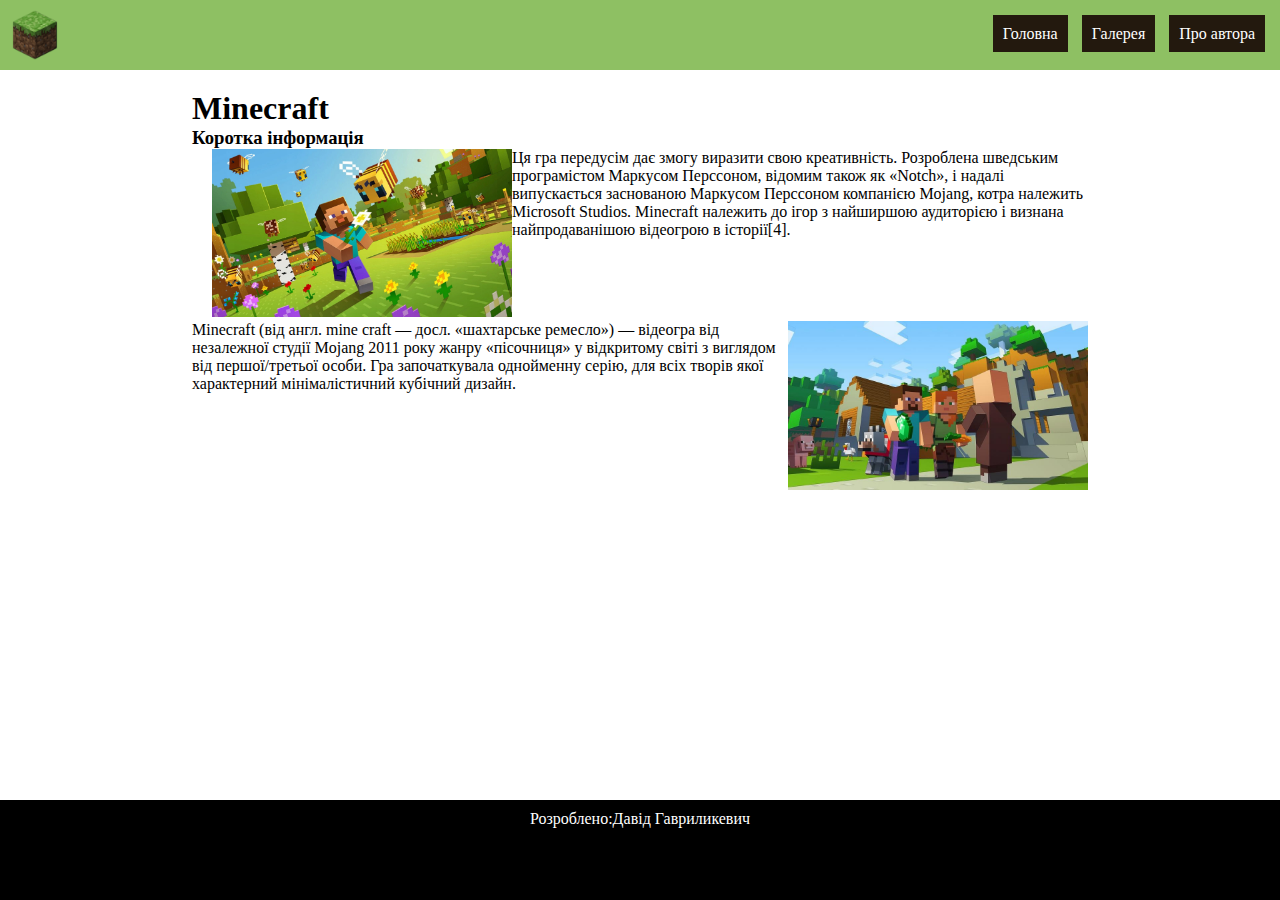
<file: index.html>
<!DOCTYPE html>
<html lang="en">
<head>
    <meta charset="UTF-8">
    <meta http-equiv="X-UA-Compatible" content="IE=edge">
    <meta name="viewport" content="width=device-width, initial-scale=1.0">
    <title>Моя улюблена гра</title>
    <link href="style.css" rel="stylesheet">
</head>
<body>
    <header>
        <div><img src="images/MinecraftIcon.webp" alt="Logo"></div>
        <ul>
            <li><a href="index.html">Головна</a></li>
            <li><a href="gallery.html">Галерея</a></li>
            <li><a href="about.html">Про автора</a></li>
        </ul>
    </header>
    <main>
	<h1>Minecraft<h1>
	<h3>Коротка інформація</h3>
        <section>
            <h3></h3>
            <div class="d1"><img src="images/minecraft-01.jpg" alt="Minecraft"></div>
            <p class="p1">Ця гра передусім дає змогу виразити свою креативність. Розроблена шведським програмістом Маркусом Перссоном, відомим також як «Notch», і надалі випускається заснованою Маркусом Перссоном компанією Mojang, котра належить Microsoft Studios. Minecraft належить до ігор з найширшою аудиторією і визнана найпродаванішою відеогрою в історії[4].</p>
        </section>
        <section>
            <h3></h3>
            <div class="d2"><img src="images/minecraft-03.jpg" alt="Minecraft"></div>
            <p class="p2">Minecraft (від англ. mine craft — досл. «шахтарське ремесло») — відеогра від незалежної студії Mojang 2011 року жанру «пісочниця» у відкритому світі з виглядом від першої/третьої особи. Гра започаткувала однойменну серію, для всіх творів якої характерний мінімалістичний кубічний дизайн.</p>
        </section>
    </main>    
    <footer>        
        
        <p>Розроблено:Давід Гавриликевич</p>
    </footer>
</body>
</html>
</file>
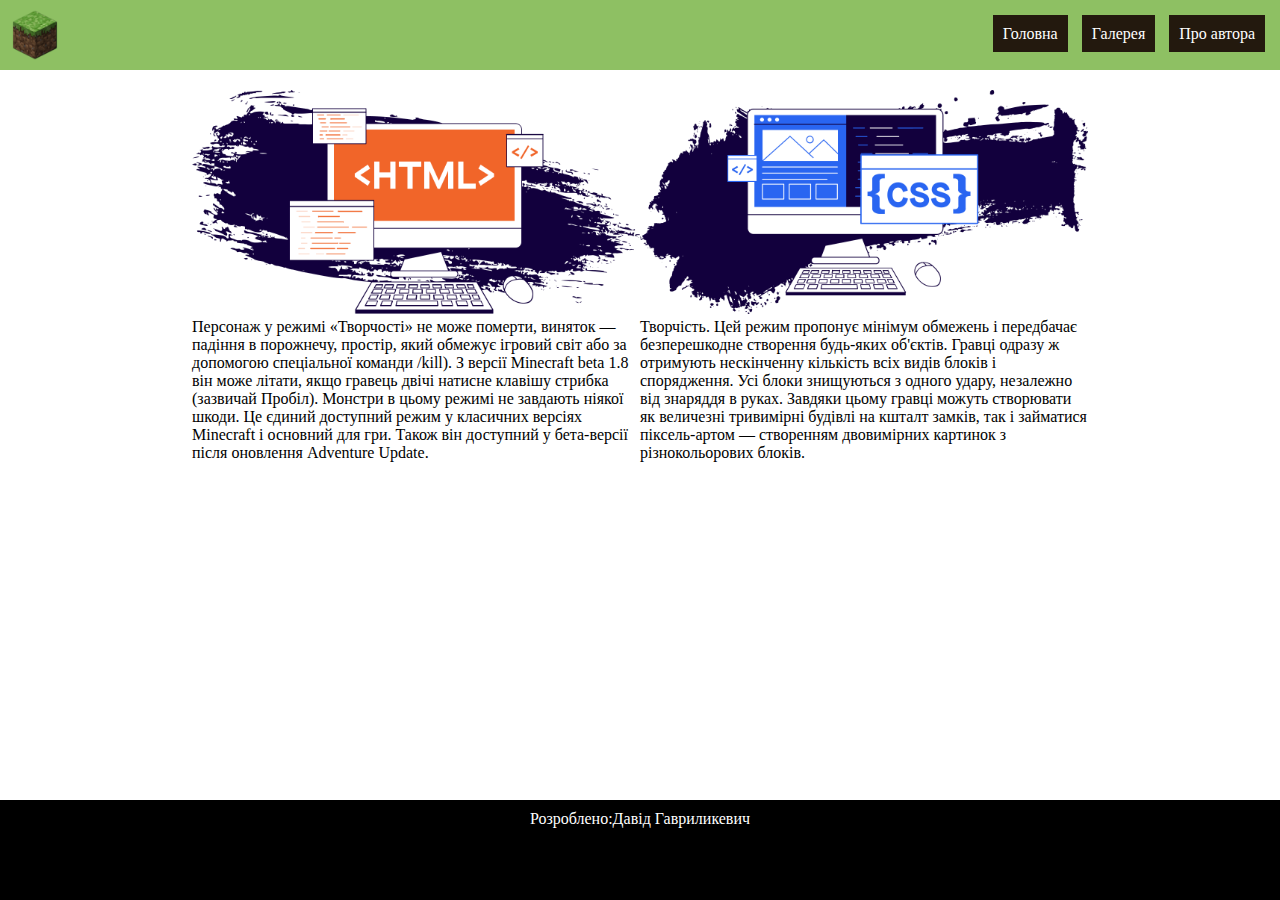
<file: about.html>
<!DOCTYPE html>
<html lang="en">
<head>
    <meta charset="UTF-8">
    <meta http-equiv="X-UA-Compatible" content="IE=edge">
    <meta name="viewport" content="width=device-width, initial-scale=1.0">
    <title>Моя улюблена гра</title>
    <link href="style.css" rel="stylesheet">
</head>
<body>
    <header>
        <div><img src="images/MinecraftIcon.webp" alt="Logo"></div>
        <ul>
            <li><a href="index.html">Головна</a></li>
            <li><a href="gallery.html">Галерея</a></li>
            <li><a href="about.html">Про автора</a></li>
        </ul>
    </header>
    <main class="about">
        <h1></h1>
        <section>
            <h3></h3>
            <div><img src="images/HTML.png" alt="HTML"></div>
            <p>Персонаж у режимі «Творчості» не може померти, виняток — падіння в порожнечу, простір, який обмежує ігровий світ або за допомогою спеціальної команди /kill). З версії Minecraft beta 1.8 він може літати, якщо гравець двічі натисне клавішу стрибка (зазвичай Пробіл). Монстри в цьому режимі не завдають ніякої шкоди. Це єдиний доступний режим у класичних версіях Minecraft і основний для гри. Також він доступний у бета-версії після оновлення Adventure Update. </p>
        </section>
        <section>
            <h3></h3>
            <div><img src="images/CSS.png" alt="CSS"></div>
            <p>Творчість. Цей режим пропонує мінімум обмежень і передбачає безперешкодне створення будь-яких об'єктів. Гравці одразу ж отримують нескінченну кількість всіх видів блоків і спорядження. Усі блоки знищуються з одного удару, незалежно від знаряддя в руках. Завдяки цьому гравці можуть створювати як величезні тривимірні будівлі на кшталт замків, так і займатися піксель-артом — створенням двовимірних картинок з різнокольорових блоків. </p>
        </section>
    </main>    
    <footer>
        <p>Розроблено:Давід Гавриликевич</p>
    </footer>
</body>
</html>
</file>
<file: style.css>
*{
    padding: 0;
    margin: 0;
}

/* -- HEADER -- */
header{
    background-color: #8ec063;
    height: 50px;
    padding: 10px;
}
header img{
    width: 50px;
}
header div{
    float: left;
}
header ul{
   float: right; 
   padding-top: 15px;
}
header ul li {
    display: inline;
}
header a{    
    cursor: pointer;
    margin: 0 5px;
    background-color: #23190e;
    padding: 10px;
    color: white;
    text-decoration: none;
}

 a:hover{
    background-color: #07440c;
}
header::after{
    content: " ";
    clear: both;
	display:table;
}

/* -- MAIN -- */
main{
	
    width: 70%;
    margin: 0 auto;
    padding-top: 20px;
}
main section img{
    width: 300px;
}
main .d1{
	float:left;
	padding-left:20px;
}
main section::after{
    content: " ";
    clear: both;
	display:table;
}
main::after{
    content: " ";
    clear: both;
	display:table;
}

main .d2{
	float:right;
}
.v1{
	margin:0 auto;
	width:50%;
}
.v1 video{
	width:100%;
}
main{
	padding-bottom:100px;
} 
.about section{
	width:50%;
	float:left;
}
.about section img{
	width:100%;	
}

footer {
	position:absolute;
	bottom:0px;
	width:100%;
	background-color:black;
	height:100px;
}

footer p{
	color:white;
	text-align:center;
	padding:10px;
}
</file>
